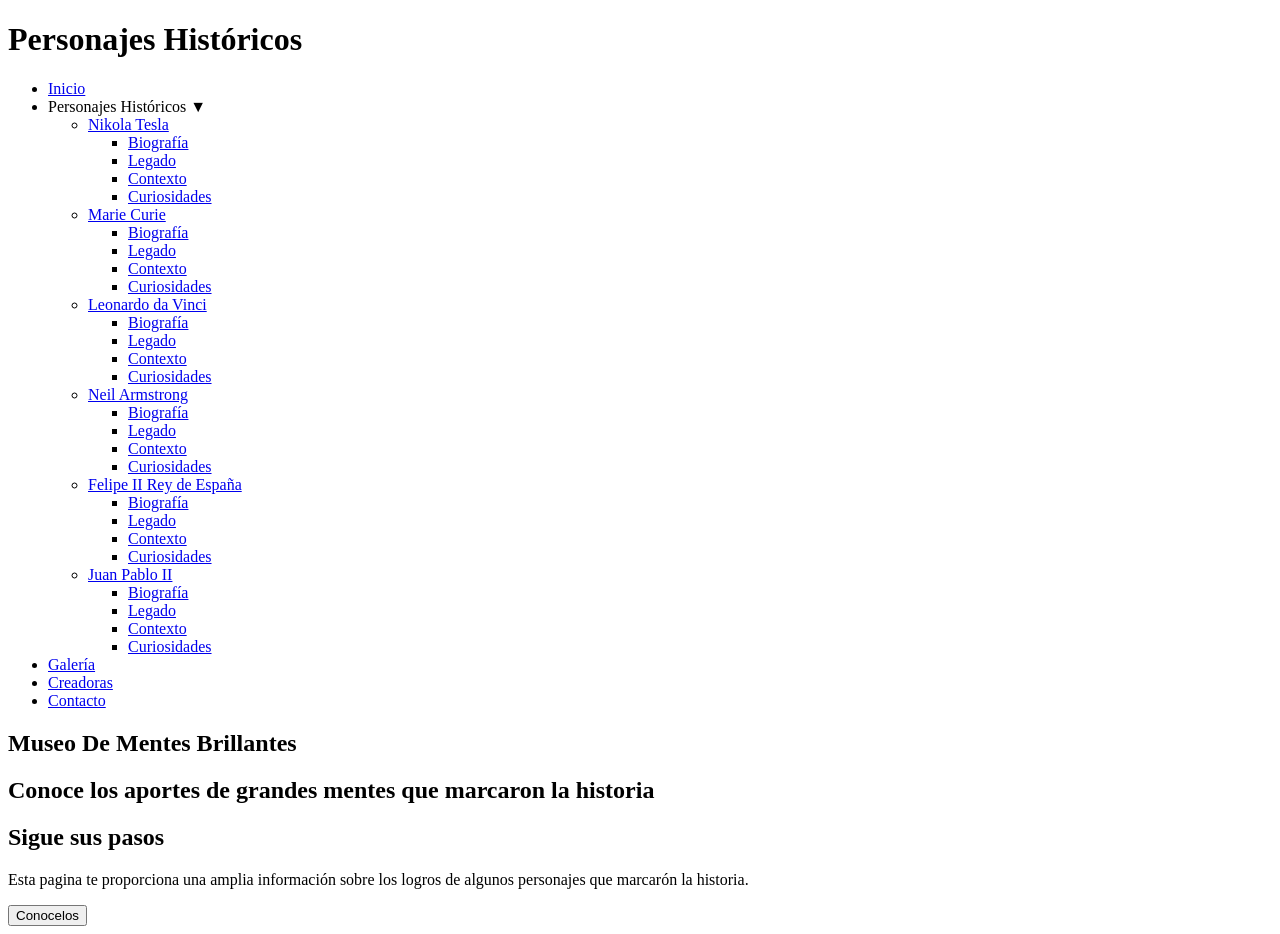
<file: index.html>
<!DOCTYPE html>
<html lang="en">

<head>
  <meta charset="utf-8">
  <meta content="width=device-width, initial-scale=1.0" name="viewport">
  <title>Personajes Históricos</title>
  
  <!-- Template Main CSS File -->
  <link href="assets/css/style.css" rel="stylesheet">
</head>

<body>

  <!-- ======= Header ======= -->
  <header id="header" class="fixed-top d-flex align-items-center">
    <div class="container-fluid container-xl d-flex align-items-center justify-content-lg-between">
      <h1 class="logo">
        <span class="highlight">P</span>ersonajes Históricos
      </h1>
      
      <nav id="navbar" class="navbar">
        <ul>
          <li><a href="index.html">Inicio</a></li>
          <li class="dropdown">
            <input type="checkbox" id="toggle-personajes" hidden>
            <label for="toggle-personajes" class="nav-link scrollto active">Personajes Históricos ▼</label>
            <ul>
              <li class="dropdown">
                <a href="tesla.html">Nikola Tesla</a>
                <ul>
                  <li><a href="tesla_biografia.html">Biografía</a></li>
                  <li><a href="tesla_legado.html">Legado</a></li>
                  <li><a href="tesla_contexto.html">Contexto</a></li>
                  <li><a href="tesla_curiosidades.html">Curiosidades</a></li>
                </ul>
              </li>
              <li class="dropdown">
                <a href="marie.html">Marie Curie</a>
                <ul>
                  <li><a href="marie_biografia.html">Biografía</a></li>
                  <li><a href="marie_legado.html">Legado</a></li>
                  <li><a href="marie_contexto.html">Contexto</a></li>
                  <li><a href="marie_curiosidades.html">Curiosidades</a></li>
                </ul>
              </li>
              <li class="dropdown">
                <a href="leonardo.html">Leonardo da Vinci</a>
                <ul>
                  <li><a href="leonardo_biografia.html">Biografía</a></li>
                  <li><a href="leonardo_legado.html">Legado</a></li>
                  <li><a href="leonardo_contexto.html">Contexto</a></li>
                  <li><a href="leonardo_curiosidades.html">Curiosidades</a></li>
                </ul>
              </li>
              <li class="dropdown">
                <a href="neil.html">Neil Armstrong</a>
                <ul>
                  <li><a href="neil_biografia.html">Biografía</a></li>
                  <li><a href="neil_legado.html">Legado</a></li>
                  <li><a href="neil_contexto.html">Contexto</a></li>
                  <li><a href="neil_curiosidades.html">Curiosidades</a></li>
                </ul>
              </li>
              <li class="dropdown">
                <a href="felipe.html">Felipe II Rey de España</a>
                <ul>
                  <li><a href="felipe_biografia.html">Biografía</a></li>
                  <li><a href="felipe_legado.html">Legado</a></li>
                  <li><a href="felipe_contexto.html">Contexto</a></li>
                  <li><a href="felipe_curiosidades.html">Curiosidades</a></li>
                </ul>
              </li>
              <li class="dropdown">
                <a href="juan.html">Juan Pablo II</a>
                <ul>
                  <li><a href="juan_biografia.html">Biografía</a></li>
                  <li><a href="juan_legado.html">Legado</a></li>
                  <li><a href="juan_contexto.html">Contexto</a></li>
                  <li><a href="juan_curiosidades.html">Curiosidades</a></li>
                </ul>
              </li>
            </ul>
          </li>
          <li><a class="nav-link scrollto" href="galeria.html">Galería</a></li>
          <li><a class="nav-link scrollto" href="creadores.html">Creadoras</a></li>
          <li><a class="nav-link scrollto" href="contacto.html">Contacto</a></li>
        </ul>
      </nav>
    </div>
  </header><!-- End Header -->

  <!-- ======= Hero Section ======= -->
  <section id="hero" class="d-flex align-items-center">
    <div class="container">
      <h1 class="hero-title">Museo De <span>Mentes Brillantes</span></h1>
      <h2 class="hero-subtitle">Conoce los aportes de grandes mentes que marcaron la historia</h2>
      <main class="page-content">
        <!-- Nikola Tesla -->
        <div class="card">
          <div class="content">
            <h2 class="title">Sigue sus pasos</h2>
            <p class="copy"><p>Esta pagina te proporciona una amplia información sobre los logros de algunos personajes que marcarón la historia.</p></p>
            <button class="btn">Conocelos <link rel="stylesheet" href="marie.html"></button>
            <link rel="stylesheet" href="marie.html">
          </div>
        </div>
       
</body>
</html>
</file>
<file: assets/css/style.css>
<!DOCTYPE html>
<html lang="en">

<head>
  <meta charset="utf-8">
  <meta content="width=device-width, initial-scale=1.0" name="viewport">
  <title>Personajes Históricos</title>
  
  <!-- Template Main CSS File -->
  <link href="assets/css/style.css" rel="stylesheet">
</head>

<body>

  <!-- ======= Header ======= -->
  <header id="header" class="fixed-top d-flex align-items-center">
    <div class="container-fluid container-xl d-flex align-items-center justify-content-lg-between">
      <h1 class="logo">
        <span class="highlight">P</span>ersonajes Históricos
      </h1>
      
      <nav id="navbar" class="navbar">
        <ul>
          <li><a href="index.html">Inicio</a></li>
          <li class="dropdown">
            <input type="checkbox" id="toggle-personajes" hidden>
            <label for="toggle-personajes" class="nav-link scrollto active">Personajes Históricos ▼</label>
            <ul>
              <li class="dropdown">
                <a href="tesla.html">Nikola Tesla</a>
                <ul>
                  <li><a href="tesla_biografia.html">Biografía</a></li>
                  <li><a href="tesla_legado.html">Legado</a></li>
                  <li><a href="tesla_contexto.html">Contexto</a></li>
                  <li><a href="tesla_curiosidades.html">Curiosidades</a></li>
                </ul>
              </li>
              <li class="dropdown">
                <a href="marie.html">Marie Curie</a>
                <ul>
                  <li><a href="marie_biografia.html">Biografía</a></li>
                  <li><a href="marie_legado.html">Legado</a></li>
                  <li><a href="marie_contexto.html">Contexto</a></li>
                  <li><a href="marie_curiosidades.html">Curiosidades</a></li>
                </ul>
              </li>
              <li class="dropdown">
                <a href="leonardo.html">Leonardo da Vinci</a>
                <ul>
                  <li><a href="leonardo_biografia.html">Biografía</a></li>
                  <li><a href="leonardo_legado.html">Legado</a></li>
                  <li><a href="leonardo_contexto.html">Contexto</a></li>
                  <li><a href="leonardo_curiosidades.html">Curiosidades</a></li>
                </ul>
              </li>
              <li class="dropdown">
                <a href="neil.html">Neil Armstrong</a>
                <ul>
                  <li><a href="neil_biografia.html">Biografía</a></li>
                  <li><a href="neil_legado.html">Legado</a></li>
                  <li><a href="neil_contexto.html">Contexto</a></li>
                  <li><a href="neil_curiosidades.html">Curiosidades</a></li>
                </ul>
              </li>
              <li class="dropdown">
                <a href="felipe.html">Felipe II Rey de España</a>
                <ul>
                  <li><a href="felipe_biografia.html">Biografía</a></li>
                  <li><a href="felipe_legado.html">Legado</a></li>
                  <li><a href="felipe_contexto.html">Contexto</a></li>
                  <li><a href="felipe_curiosidades.html">Curiosidades</a></li>
                </ul>
              </li>
              <li class="dropdown">
                <a href="juan.html">Juan Pablo II</a>
                <ul>
                  <li><a href="juan_biografia.html">Biografía</a></li>
                  <li><a href="juan_legado.html">Legado</a></li>
                  <li><a href="juan_contexto.html">Contexto</a></li>
                  <li><a href="juan_curiosidades.html">Curiosidades</a></li>
                </ul>
              </li>
            </ul>
          </li>
          <li><a class="nav-link scrollto" href="galeria.html">Galería</a></li>
          <li><a class="nav-link scrollto" href="creadores.html">Creadoras</a></li>
          <li><a class="nav-link scrollto" href="contacto.html">Contacto</a></li>
        </ul>
      </nav>
    </div>
  </header><!-- End Header -->

  <!-- ======= Hero Section ======= -->
  <section id="hero" class="d-flex align-items-center">
    <div class="container">
      <h1 class="hero-title">Museo De <span>Mentes Brillantes</span></h1>
      <h2 class="hero-subtitle">Conoce los aportes de grandes mentes que marcaron la historia</h2>
      <main class="page-content">
        <!-- Nikola Tesla -->
        <div class="card">
          <div class="content">
            <h2 class="title">Sigue sus pasos</h2>
            <p class="copy"><p>Esta pagina te proporciona una amplia información sobre los logros de algunos personajes que marcarón la historia.</p></p>
            <button class="btn">Conocelos <link rel="stylesheet" href="marie.html"></button>
            <link rel="stylesheet" href="marie.html">
          </div>
        </div>
       
</body>
</html>
</file>
